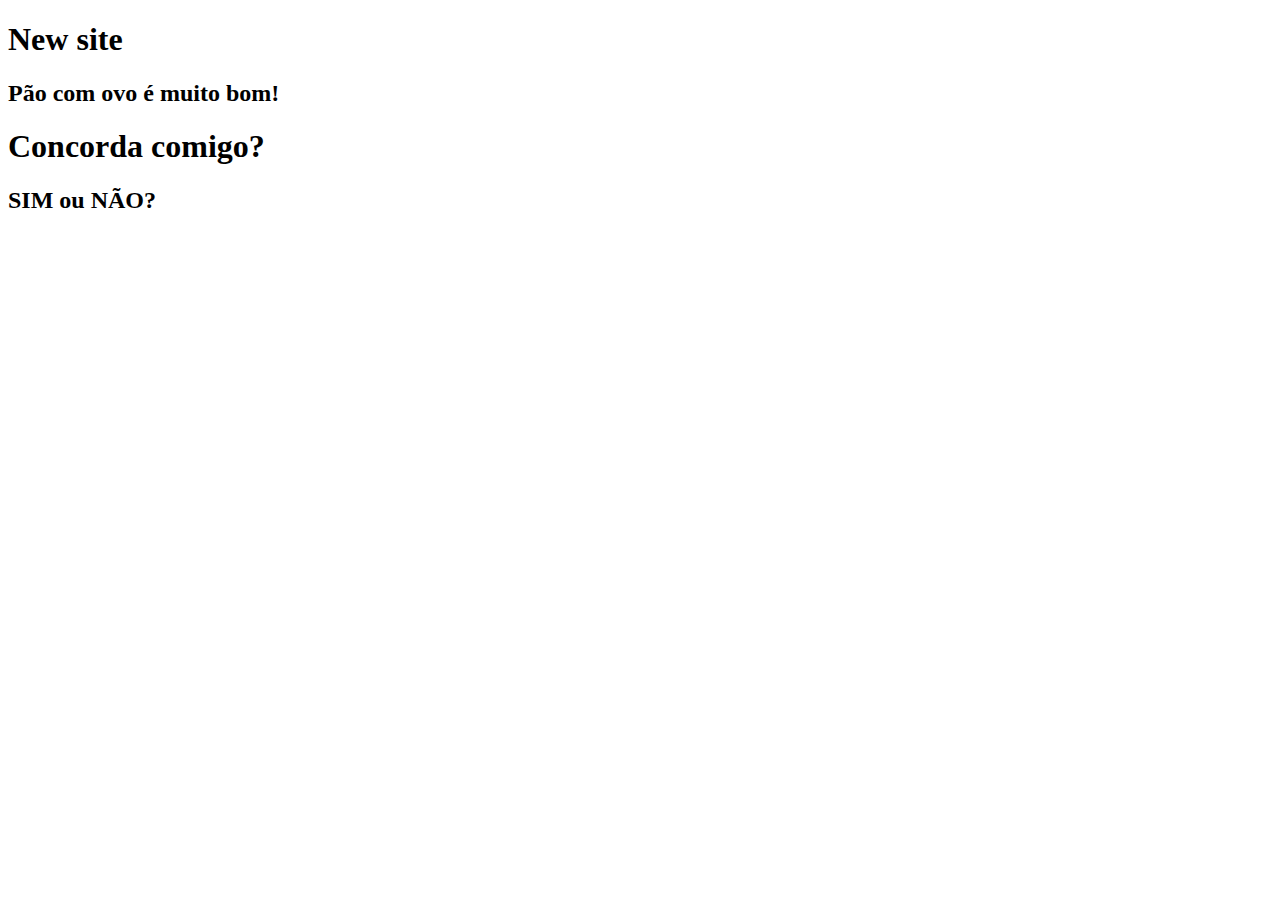
<file: index.html>
<!DOCTYPE html>
<html lang="pt-br">
<head>
    <meta charset="UTF-8">
    <meta http-equiv="X-UA-Compatible" content="IE=edge">
    <meta name="viewport" content="width=device-width, initial-scale=1.0">
    <title>PROG WEB 2</title>
</head>
<body>
    <h1>New site</h1>
    <h2>Pão com ovo é muito bom!</h2>
    <h1>Concorda comigo?</h1>
    <h2>SIM ou NÃO?</h2>
</body>
</html>
</file>
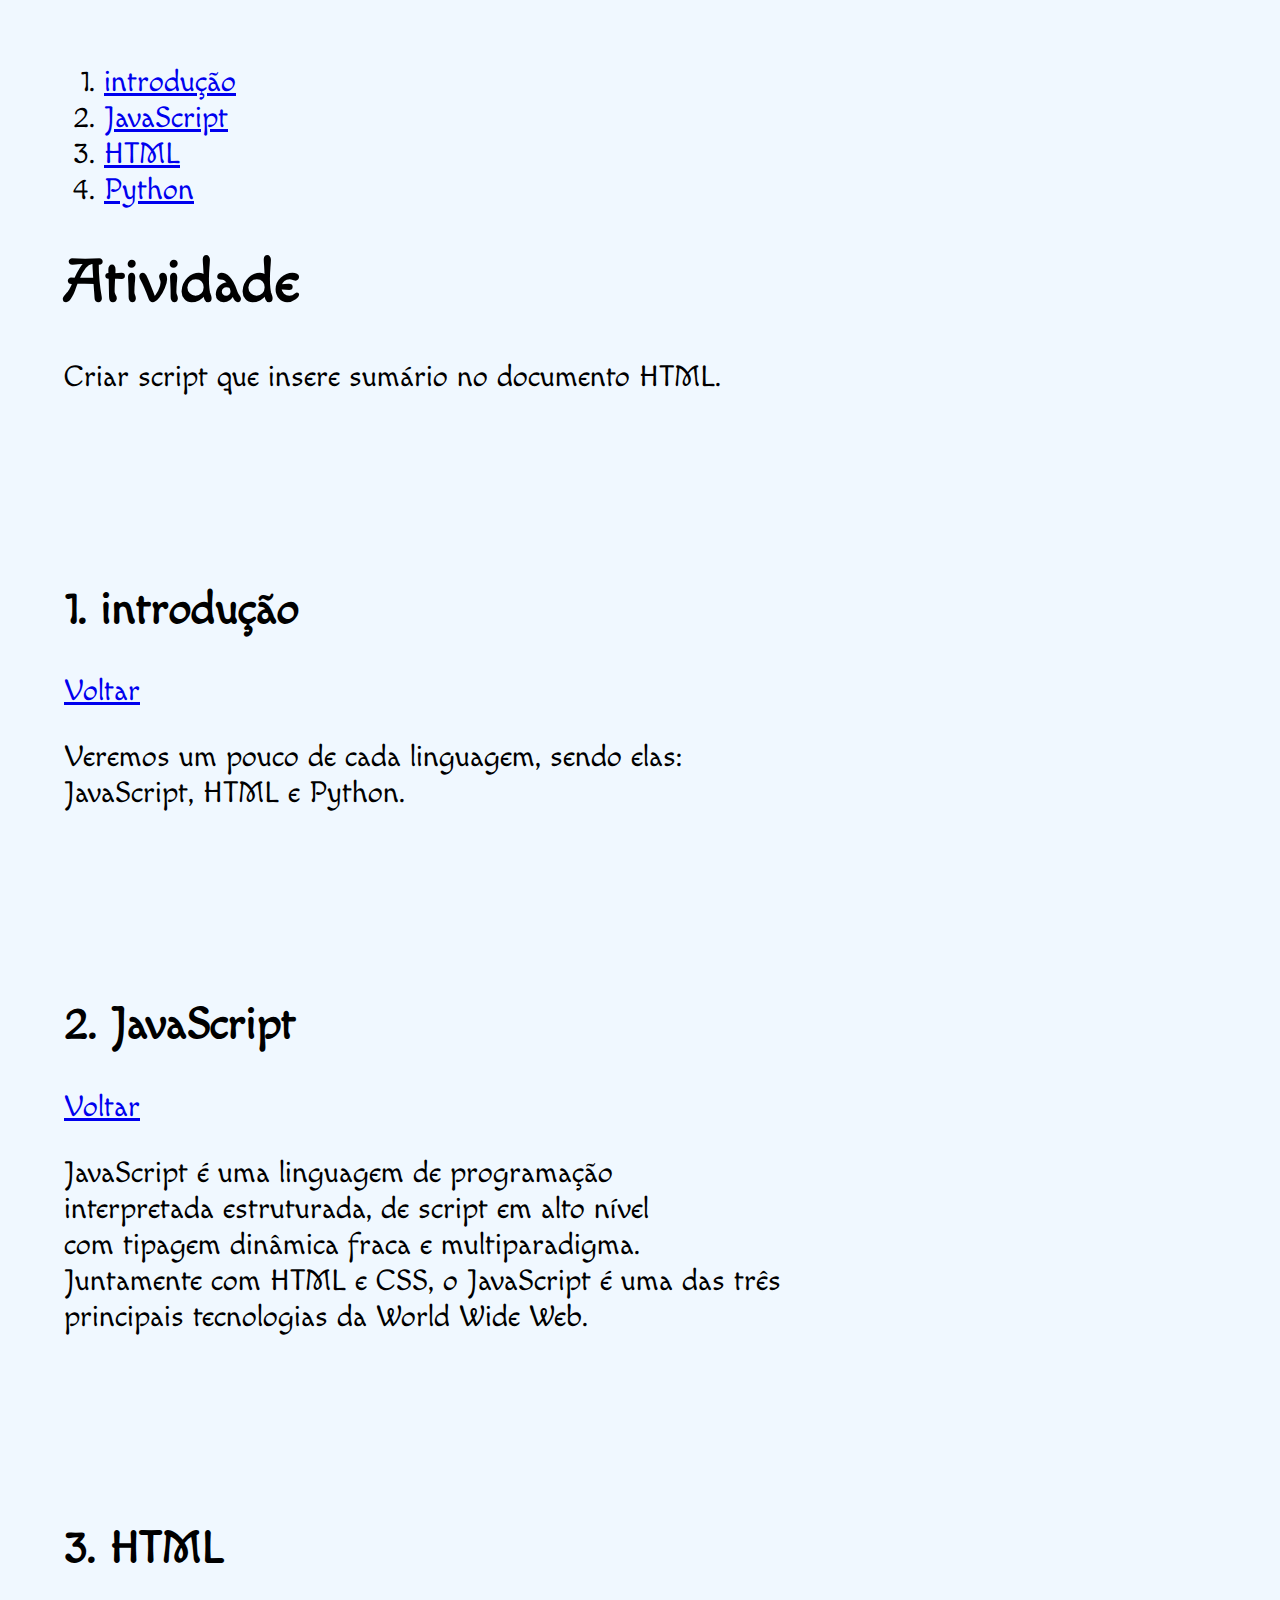
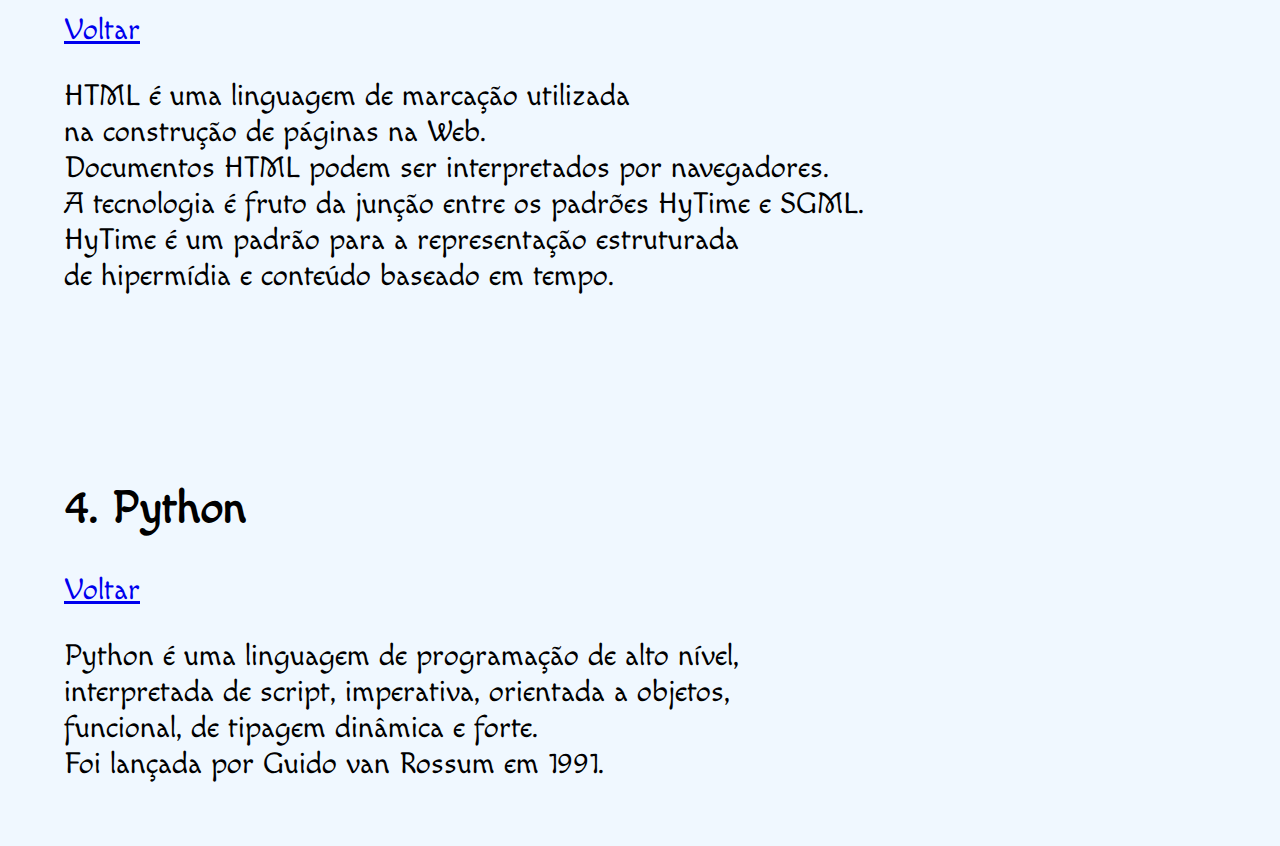
<file: aula1/index.html>
<!DOCTYPE html>
<html>
<head>
	<title id="title">Formulário</title>
    <meta charset="UTF-8">
    <meta http-equiv="X-UA-Compatible" content="IE=edge">
    <meta name="viewport" content="width=device-width, initial-scale=1.0">
    <link rel="stylesheet" href="js1.css">
</head>
<body>
    <h1>Atividade</h1>
    <p>Criar script que insere sumário no documento HTML.</p>
    <h2>introdução</h2>
    <p>Veremos um pouco de cada linguagem, sendo elas: <br>JavaScript, HTML e Python.</p>
    <h2>JavaScript</h2>
    <p>JavaScript é uma linguagem de programação <br> interpretada estruturada, de script em alto nível <br> com tipagem dinâmica fraca e multiparadigma. <br> Juntamente com HTML e CSS, o JavaScript é uma das três <br> principais tecnologias da World Wide Web.</p>
    <h2>HTML</h2>
    <p>HTML é uma linguagem de marcação utilizada <br> na construção de páginas na Web. <br> Documentos HTML podem ser interpretados por navegadores. <br> A tecnologia é fruto da junção entre os padrões HyTime e SGML. <br> HyTime é um padrão para a representação estruturada <br> de hipermídia e conteúdo baseado em tempo.</p>
    <h2>Python</h2>
    <p>Python é uma linguagem de programação de alto nível, <br> interpretada de script, imperativa, orientada a objetos, <br> funcional, de tipagem dinâmica e forte. <br> Foi lançada por Guido van Rossum em 1991.</p>
    <script src="js1.js"></script>
</body>
</html>
</file>
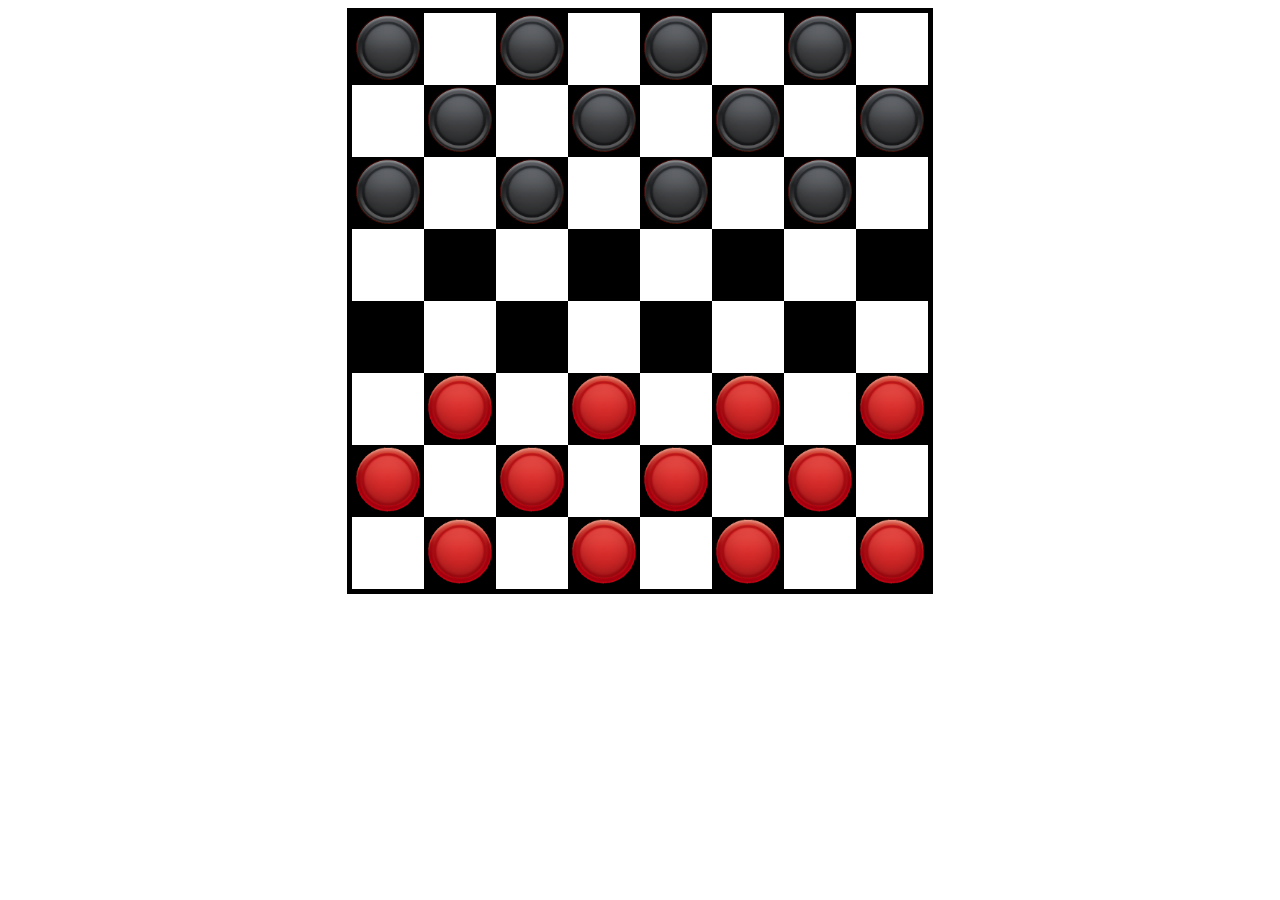
<file: aula2/index.html>
<!DOCTYPE html>
<html>

<head>
  <meta charset="utf-8">
  <meta name="viewport" content="width=device-width">
  <title>Damas</title>
</head>

<body>
  <script src="script.js"></script>
</body>

</html>
</file>
<file: aula1/js1.css>
@import url('https://fonts.googleapis.com/css2?family=Macondo&display=swap');

body{
    font-family: 'Macondo', cursive;
    background-color: aliceblue;
    margin: 5%;
    font-size: 30px;
}

h2{
    padding-top: 150px;
}
</file>
